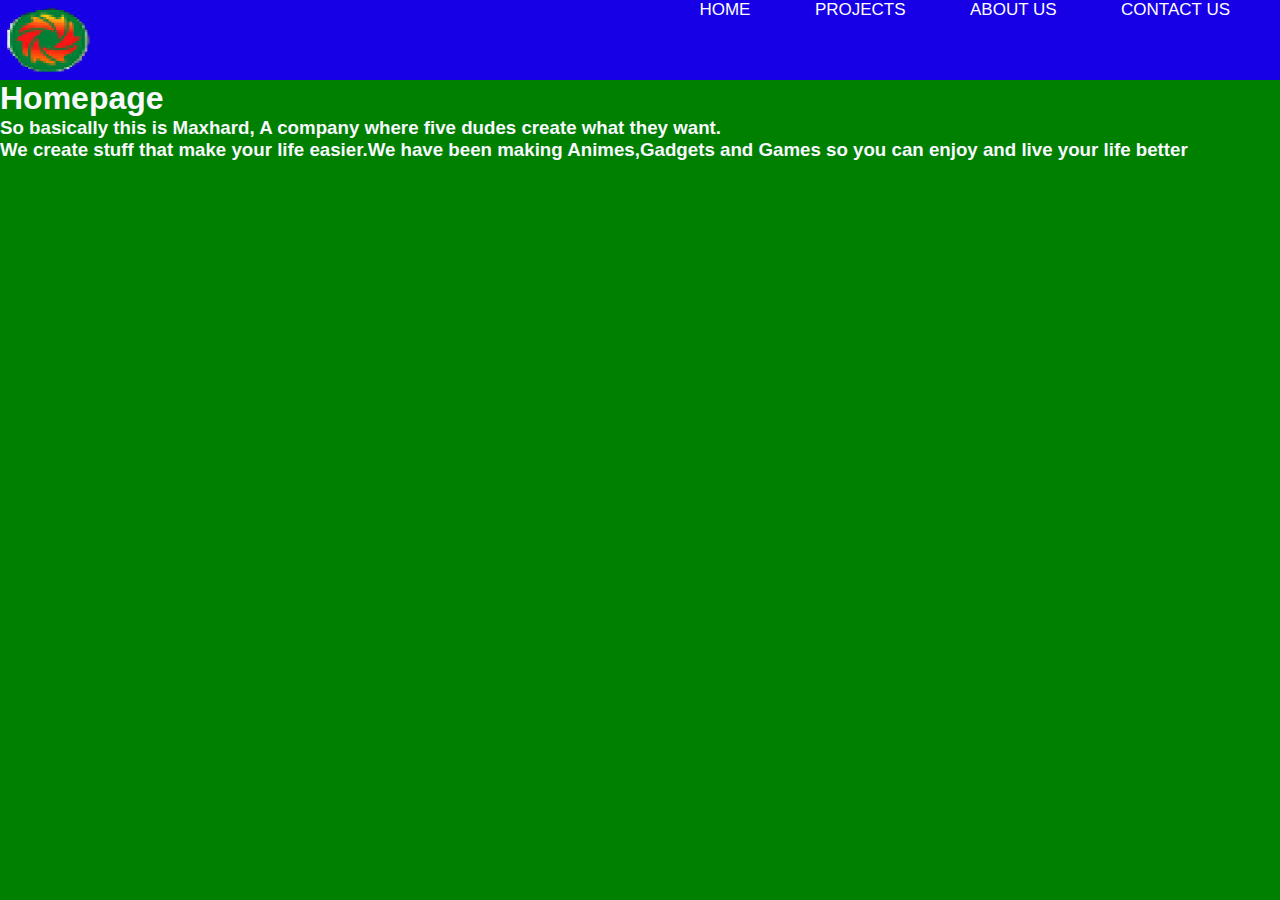
<file: index.html>
<!DOCTYPE html>
<html>
<title>Maxhard</title>

<head>
    <link rel="stylesheet" href="style.css" \>
</head>

<body>
    <nav>
            <img class="logo"
                src="logo3.png">
    </img>
        <ul>
            <li><a href="file:///C:/Users/Dell/OneDrive/Desktop/Maxhard%20Website/Index.html#">Home</a></li>
            <li><a href="file:///C:/Users/Dell/OneDrive/Desktop/Maxhard%20Website/Projects.html">Projects</a></li>
            <li><a href="file:///C:/Users/Dell/OneDrive/Desktop/Maxhard%20Website/About%20us.html">About Us</a></li>
            <li> <a href="file:///C:/Users/Dell/OneDrive/Desktop/Maxhard%20Website/Contact%20Us.html">Contact Us</a>
            </li>
        </ul>
    </nav>
    <div class="content">
<h1>Homepage</h1>
<h3>
    So basically this is Maxhard, A company where five dudes create what they want.
</h3>
<h3>
    We create stuff that make your life easier.We have been making Animes,Gadgets and Games so you can enjoy and live your life better
</h3>
</div>
</body>
</html>
</file>
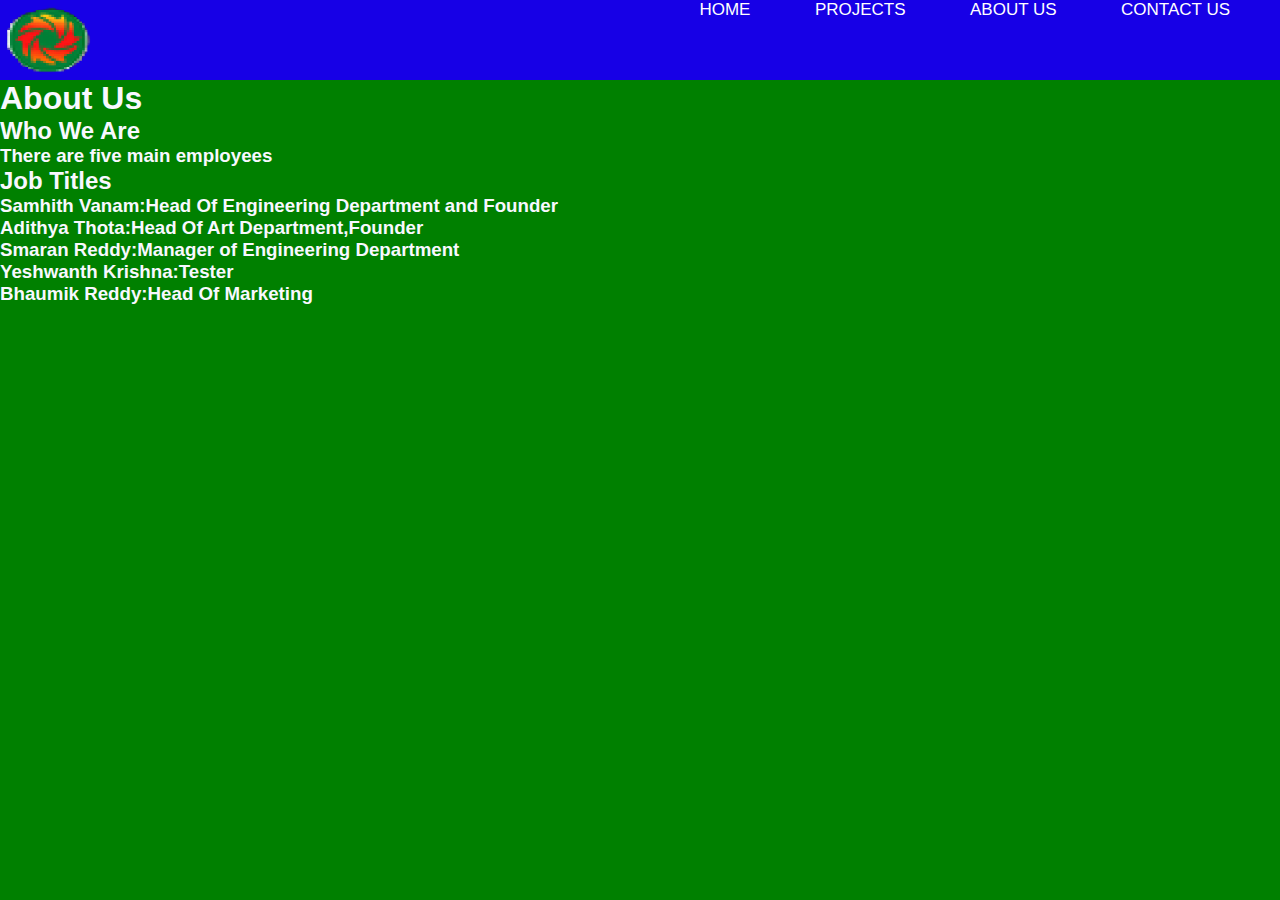
<file: About us.html>
<!DOCTYPE html>
<html>  
<head>
    <link rel="stylesheet" href="style.css" \>
</head>

<body>
    <nav>
        <div class="banner">
        <img class="logo"
        src="logo3.png">
</img>
        <ul>    
            <li><a href="file:///C:/Users/Dell/OneDrive/Desktop/Maxhard%20Website/Index.html#">Home</a></li>
                  <li><a href="file:///C:/Users/Dell/OneDrive/Desktop/Maxhard%20Website/Projects.html">Projects</a></li>
                  <li><a href="file:///C:/Users/Dell/OneDrive/Desktop/Maxhard%20Website/About%20us.html">About Us</a></li>  
                 <li> <a href="file:///C:/Users/Dell/OneDrive/Desktop/Maxhard%20Website/Contact%20Us.html">Contact Us</a></li>  
                 </ul>
                </nav>
        </div>
        <div class="content">
<h1>About Us</h1>
<h2>Who We Are</h2>
<h3>
    There are five main employees 
</h3>
<h2>Job Titles</h2>
<h3>
    Samhith Vanam:Head Of Engineering Department and Founder<br>
Adithya Thota:Head Of Art Department,Founder <br>
Smaran Reddy:Manager of Engineering Department<br>
Yeshwanth Krishna:Tester<br>
Bhaumik Reddy:Head Of Marketing<br>
</h3>
</div>
</body>
</html>
</file>
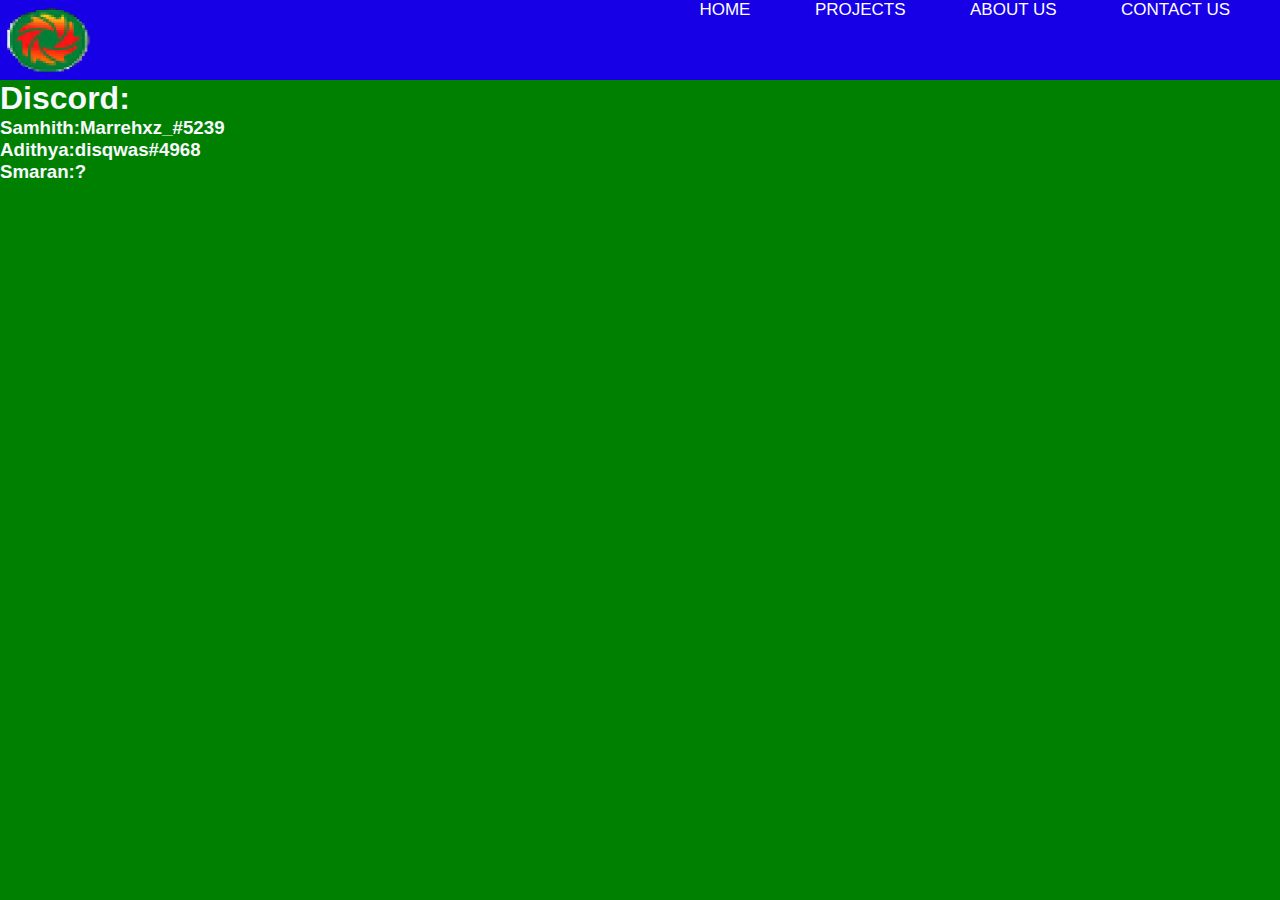
<file: Contact Us.html>
<!DOCTYPE html>
<html>
<head>

    <link rel="stylesheet" href="style.css" \>
</head>

<body>
    <div class="banner">
    <nav>
        <img class="logo"
        src="logo3.png">
</img>
        <ul>    
            <li><a href="file:///C:/Users/Dell/OneDrive/Desktop/Maxhard%20Website/Index.html#">Home</a></li>
                  <li><a href="file:///C:/Users/Dell/OneDrive/Desktop/Maxhard%20Website/Projects.html">Projects</a></li>
                  <li><a href="file:///C:/Users/Dell/OneDrive/Desktop/Maxhard%20Website/About%20us.html">About Us</a></li>  
                 <li> <a href="file:///C:/Users/Dell/OneDrive/Desktop/Maxhard%20Website/Contact%20Us.html">Contact Us</a></li>  
                 </ul>
                </nav>
        </div>
        <div class="content">
<h1>Discord:</h1>
<h3>Samhith:Marrehxz_#5239<br>
    Adithya:disqwas#4968<br>
Smaran:?
</div>
</h3>
</body>
</html>
</file>
<file: style.css>
*{
    padding:0;
    margin:0;
    text-decoration:none;
    list-style:none;
    box-sizing:border-box;
}
body{
    font-family:Arial, Helvetica, sans-serif;
    background-color: green;
}
nav{
background:#1700e6;
height:80px;
width:100%;
}
nav ul{
    float:right;
    margin-right:20px;
}
nav ul li{
    display:inline-block;
    margin:0 30px;
}
nav ul li a{
    color:white;
    font-size:17px;
    text-transform:uppercase;
}
.logo{
position:relative;
top:0px;
left:0px;
 height: 100px;
 width: 100px;
}
.content{
color:ghostwhite
}
</file>
